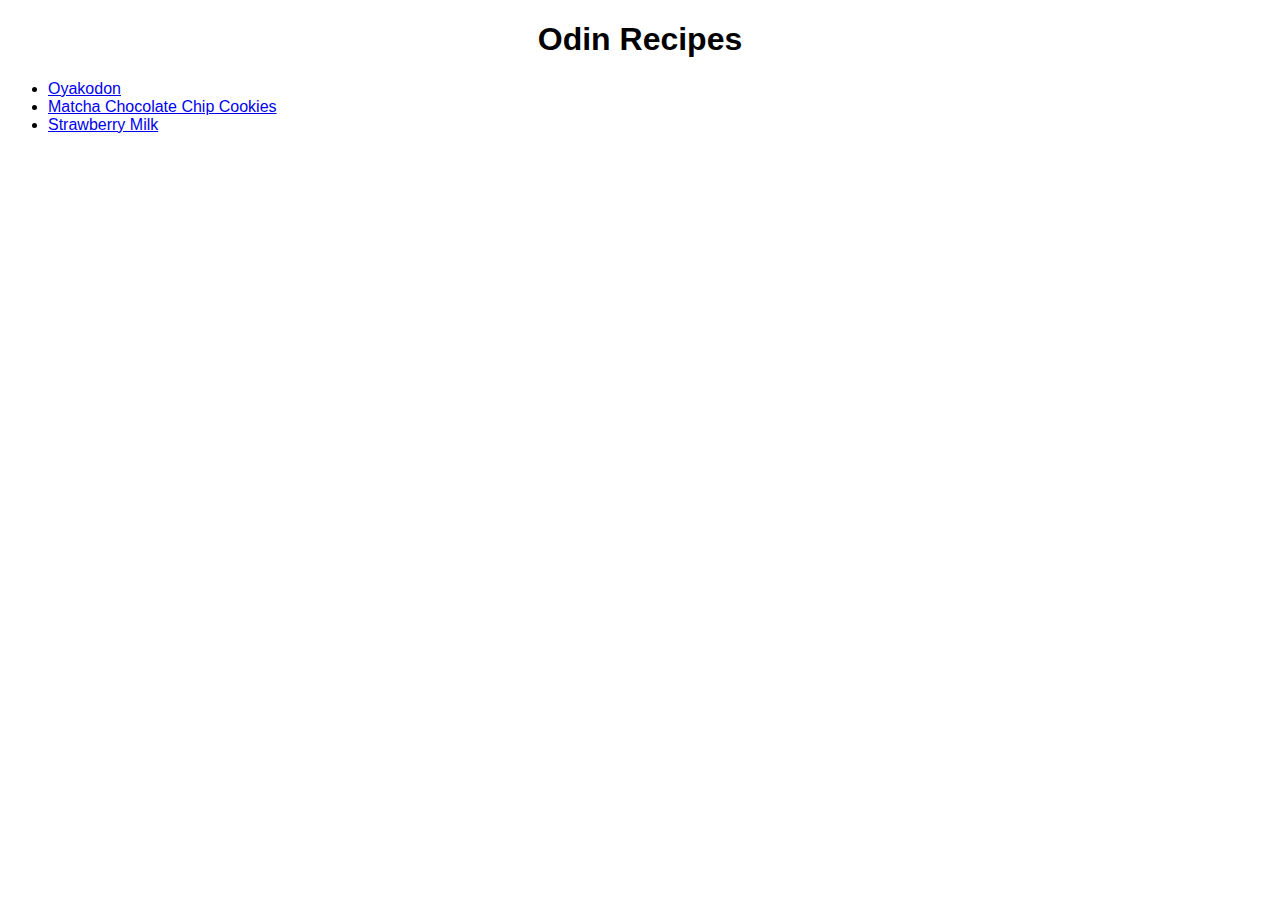
<file: index.html>
<!DOCTYPE html>
<html lang="en">
<head>
    <meta charset="UTF-8">
    <title>Odin Recipes</title>
    <link rel="stylesheet" href="style.css">
</head>
<body>
    <h1>Odin Recipes</h1>
    <ul>
        <li><a href="recipes/oyakodon.html" target="_blank">Oyakodon</a></li>
        <li><a href="recipes/matchachococookie.html" target="_blank">Matcha Chocolate Chip Cookies</a></li>
        <li><a href="recipes/strawberrymilk.html" target="_blank">Strawberry Milk</a></li>
    </ul>
</body>
</html>
</file>
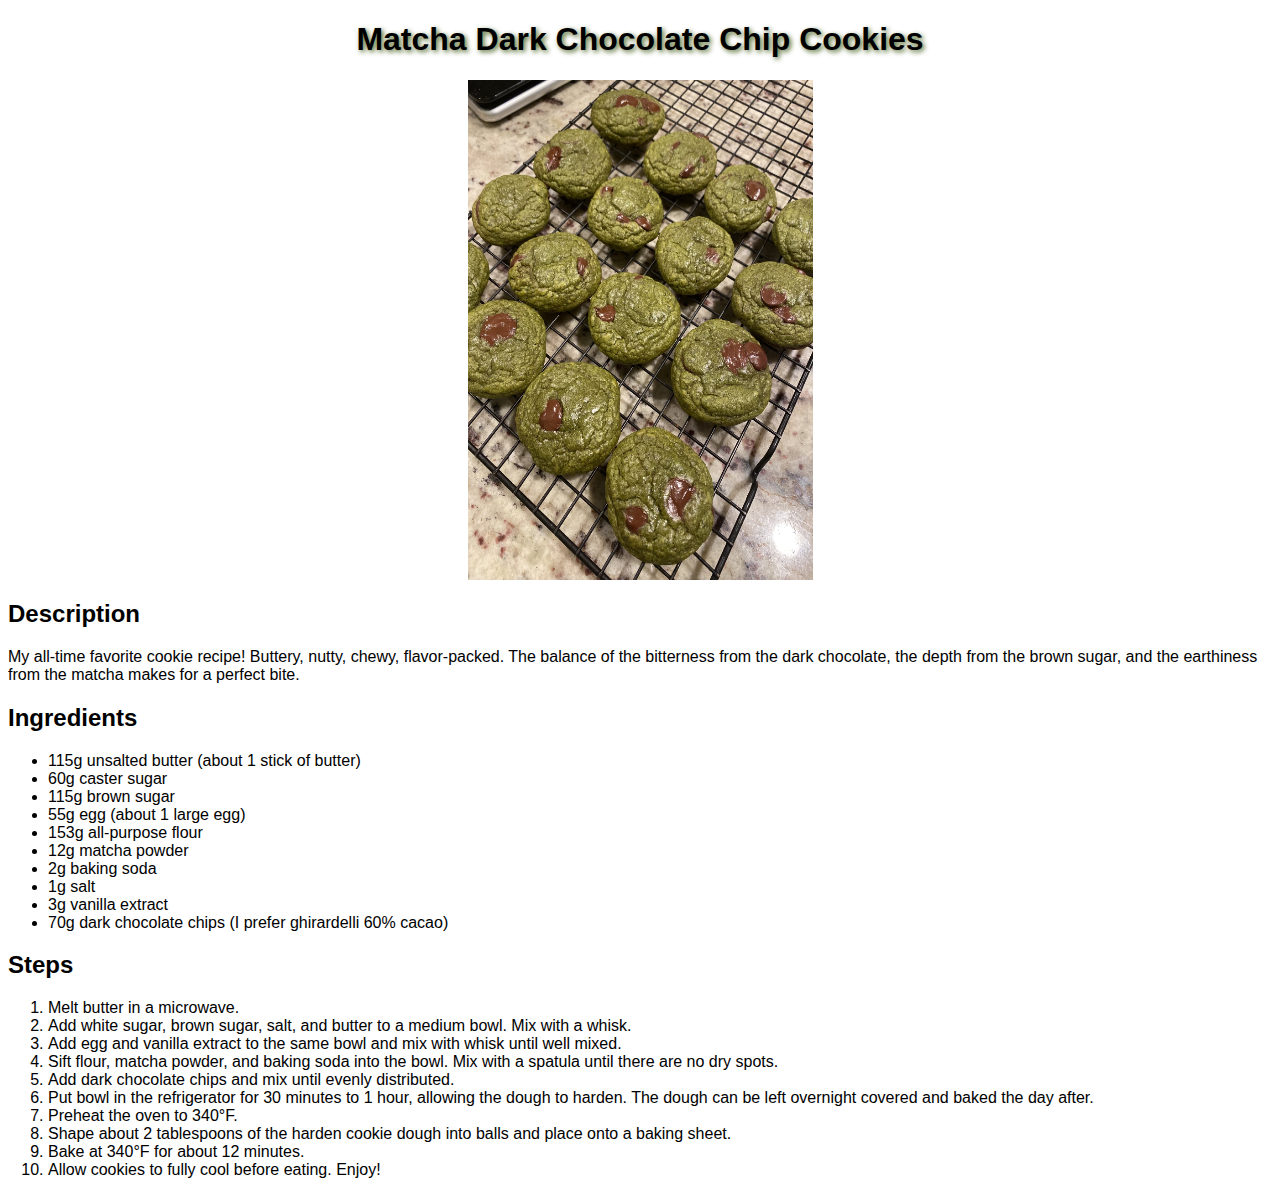
<file: recipes/matchachococookie.html>
<!DOCTYPE html>
<html lang="en">
<head>
    <meta charset="UTF-8">
    <meta name="viewport" content="width=device-width, initial-scale=1.0">
    <title>Matcha Dark Chocolate Chip Cookies</title>
    <link rel="stylesheet" href="../style.css">
</head>
<body>
    <h1 class="green">Matcha Dark Chocolate Chip Cookies</h1>
    <img src="./img/mcookie.jpg" alt = "Tray of Matcha Dark Chocolate Chip Cookies" height="500" width="345">
    <h2>Description</h2>
    <p>My all-time favorite cookie recipe! Buttery, nutty, chewy, flavor-packed. The balance of the bitterness from the dark chocolate, the depth from the brown sugar, and the earthiness from the matcha makes for a perfect bite.</p>
    <h2>Ingredients</h2>
    <ul>
        <li>115g unsalted butter (about 1 stick of butter)</li>
        <li>60g caster sugar</li>
        <li>115g brown sugar</li>
        <li>55g egg (about 1 large egg)</li>
        <li>153g all-purpose flour</li>
        <li>12g matcha powder</li>
        <li>2g baking soda</li>
        <li>1g salt</li>
        <li>3g vanilla extract</li>
        <li>70g dark chocolate chips (I prefer ghirardelli 60% cacao)</li>
    </ul>

    <h2>Steps</h2>
    <ol>
        <li>Melt butter in a microwave.</li>
        <li>Add white sugar, brown sugar, salt, and butter to a medium bowl. Mix with a whisk.</li>
        <li>Add egg and vanilla extract to the same bowl and mix with whisk until well mixed.</li>
        <li>Sift flour, matcha powder, and baking soda into the bowl. Mix with a spatula until there are no dry spots.</li>
        <li>Add dark chocolate chips and mix until evenly distributed.</li>
        <li>Put bowl in the refrigerator for 30 minutes to 1 hour, allowing the dough to harden. The dough can be left overnight covered and baked the day after. </li>
        <li>Preheat the oven to 340°F.</li>
        <li>Shape about 2 tablespoons of the harden cookie dough into balls and place onto a baking sheet. </li>
        <li>Bake at 340°F for about 12 minutes.</li>
        <li>Allow cookies to fully cool before eating. Enjoy!</li>
    </ol>
</body>
</html>
</file>
<file: style.css>
*{
    font-family: 'Lucida Grande', 'Lucida Sans', Arial, sans-serif
}
h1{
    text-align: center;
}
.gold{
    text-shadow: 2px 2px 5px goldenrod;
}
.green{
    text-shadow: 2px 2px 5px darkolivegreen;
}
.pink{
    text-shadow: 2px 2px 5px pink;
}
img{
    display: block;
    margin-left: auto;
    margin-right: auto;
}
</file>
